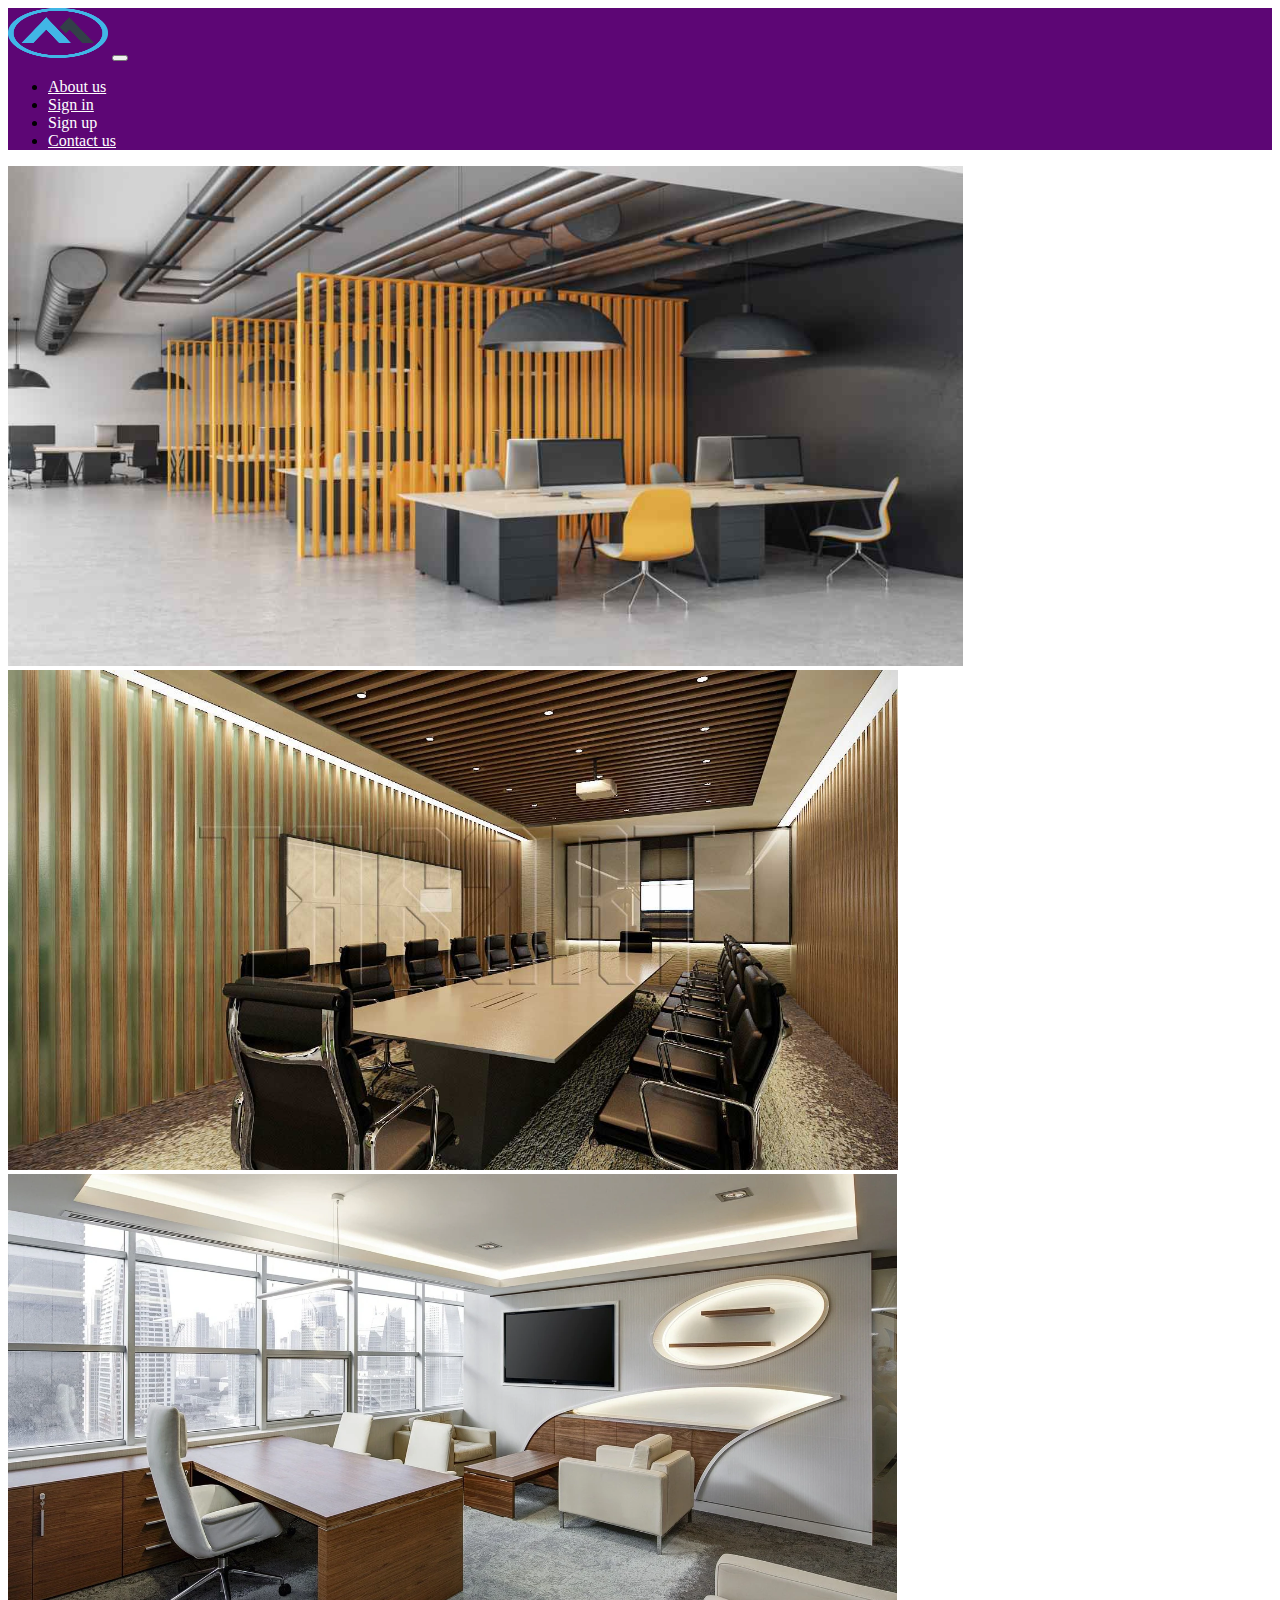
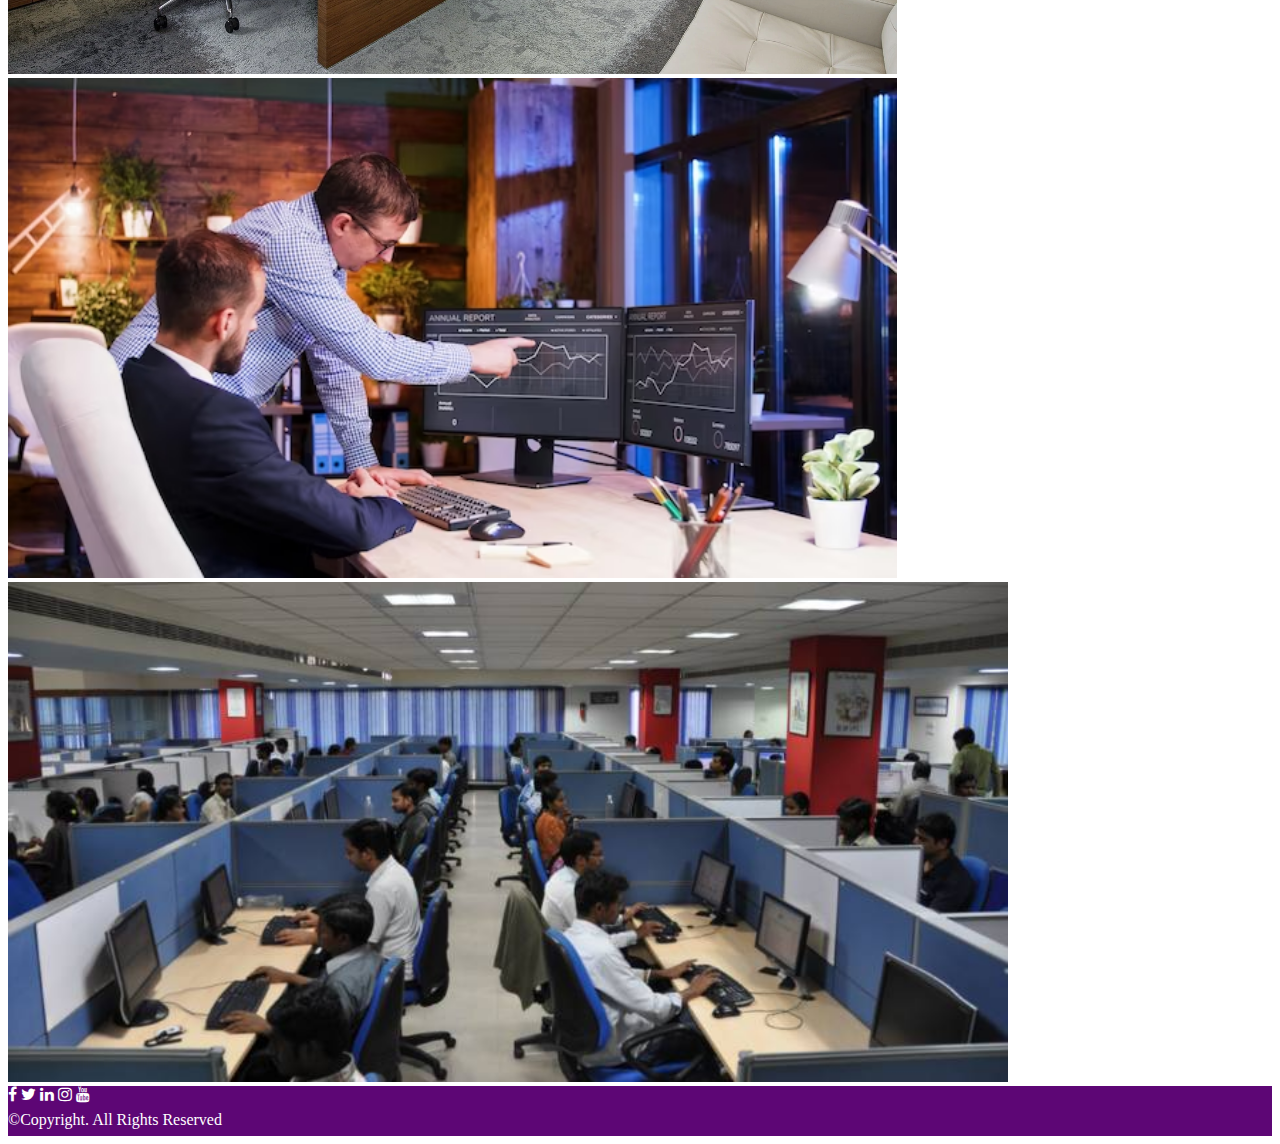
<file: index.html>
<!DOCTYPE html>
<html lang="en">
<head>
    <meta charset="UTF-8">
    <meta http-equiv="X-UA-Compatible" content="IE=edge">
    <meta name="viewport" content="width=device-width, initial-scale=1.0">
    <title>Home</title>
    <link rel="stylesheet" href="style.css" type="text/css">
    <link
    href="https://cdn.jsdelivr.net/npm/bootstrap@5.1.3/dist/css/bootstrap.min.css" rel="stylesheet"
    integrity="sha384-1BmE4kWBq78iYhFldvKuhfTAU6auU8tT94WrHftjDbrCEXSU1oBoqyl2QvZ6jIW3" crossorigin="anonymous"/>
    <link rel="stylesheet" href="https://cdnjs.cloudflare.com/ajax/libs/font-awesome/4.7.0/css/font-awesome.min.css">

  </head>
<body>
    <nav class="navbar sticky-top navbar-expand-sm navbar-light bg"  >
        <div class="container-fluid " >
          <img src="logo.png" width="100" height="50" >
          <button
    class="navbar-toggler"
    type="button"
    data-toggle="collapse"
    data-target="#navbarSupportedContent"
    aria-controls="navbarSupportedContent"
    aria-expanded="false"
    aria-label="Toggle navigation"
  >
    <span class="navbar-toggler-icon"></span>
  </button>
          <div class="collapse navbar-collapse"  id="navbarSupportedContent">
            <ul class="navbar-nav ms-auto mb-2 mb-lg-0 " >
              
              <li class="nav-item pt-2 pb-2 ">
                  <a class="nav-link ck" style="color: white;" href="about.html" >About us</a>
              </li>
              <li class="nav-item pt-2 pb-2">
                  <a class="nav-link ck" style="color: white;"href="login.html" >Sign in</a>
              </li>
              <li class="nav-item pt-2 pb-2">  
                <a class="nav-link cl" style="color: white;" href="signup.html" >Sign up</a>
              </li>
              <li class="nav-item pt-2 pb-2">  
                <a class="nav-link" href="contact.html" style="color: white;">Contact us</a>
              </li>
          </ul>
        </div>
        </div>
    </nav>
    <div  class="carousel slide" data-ride="carousel" id="home" >
        <div class="carousel-inner">
          <div class="carousel-item active">
            <img class="imge d-block w-100" src="8.jpg" alt="First slide">
          </div>
          <div class="carousel-item">
            <img class="imge d-block w-100" src="7.jpg"  alt="Second slide">
          </div>
          <div class="carousel-item">
            <img class="imge d-block w-100" src="6.jpg"  >
          </div>
          <div class="carousel-item">
            <img class="imge d-block w-100" src="3.png"  >
          </div>
          <div class="carousel-item">
            <img class="imge d-block w-100" src="4.jpg"  >
          </div>
        </div>

        <footer>
          <div class="text-center bg" style=" height: 25px;">
              
          <a href="https://www.facebook.com" class="fa fa-facebook cl"></a>
          <a href="https://www.twitter.com" class="fa fa-twitter ml-3 cl" ></a>
          <a href="https://www.linkedin.com" class="fa fa-linkedin ml-3 cl" ></a>
          <a href="https://www.instagram.com" class="fa fa-instagram ml-3 cl"></a>
          <a href="https://www.youtube.com" class="fa fa-youtube ml-3 cl"></a>
          </div>
          <div class="text-center bg" style="color: white;  height: 25px;">
          &copy;Copyright. All Rights Reserved</div>
      </footer>
        
        <script src="https://code.jquery.com/jquery-3.2.1.slim.min.js" integrity="sha384-KJ3o2DKtIkvYIK3UENzmM7KCkRr/rE9/Qpg6aAZGJwFDMVNA/GpGFF93hXpG5KkN" crossorigin="anonymous"></script>
<script src="https://cdnjs.cloudflare.com/ajax/libs/popper.js/1.12.9/umd/popper.min.js" integrity="sha384-ApNbgh9B+Y1QKtv3Rn7W3mgPxhU9K/ScQsAP7hUibX39j7fakFPskvXusvfa0b4Q" crossorigin="anonymous"></script>
<script src="https://maxcdn.bootstrapcdn.com/bootstrap/4.0.0/js/bootstrap.min.js" integrity="sha384-JZR6Spejh4U02d8jOt6vLEHfe/JQGiRRSQQxSfFWpi1MquVdAyjUar5+76PVCmYl" crossorigin="anonymous"></script>
</body>
</html>
</file>
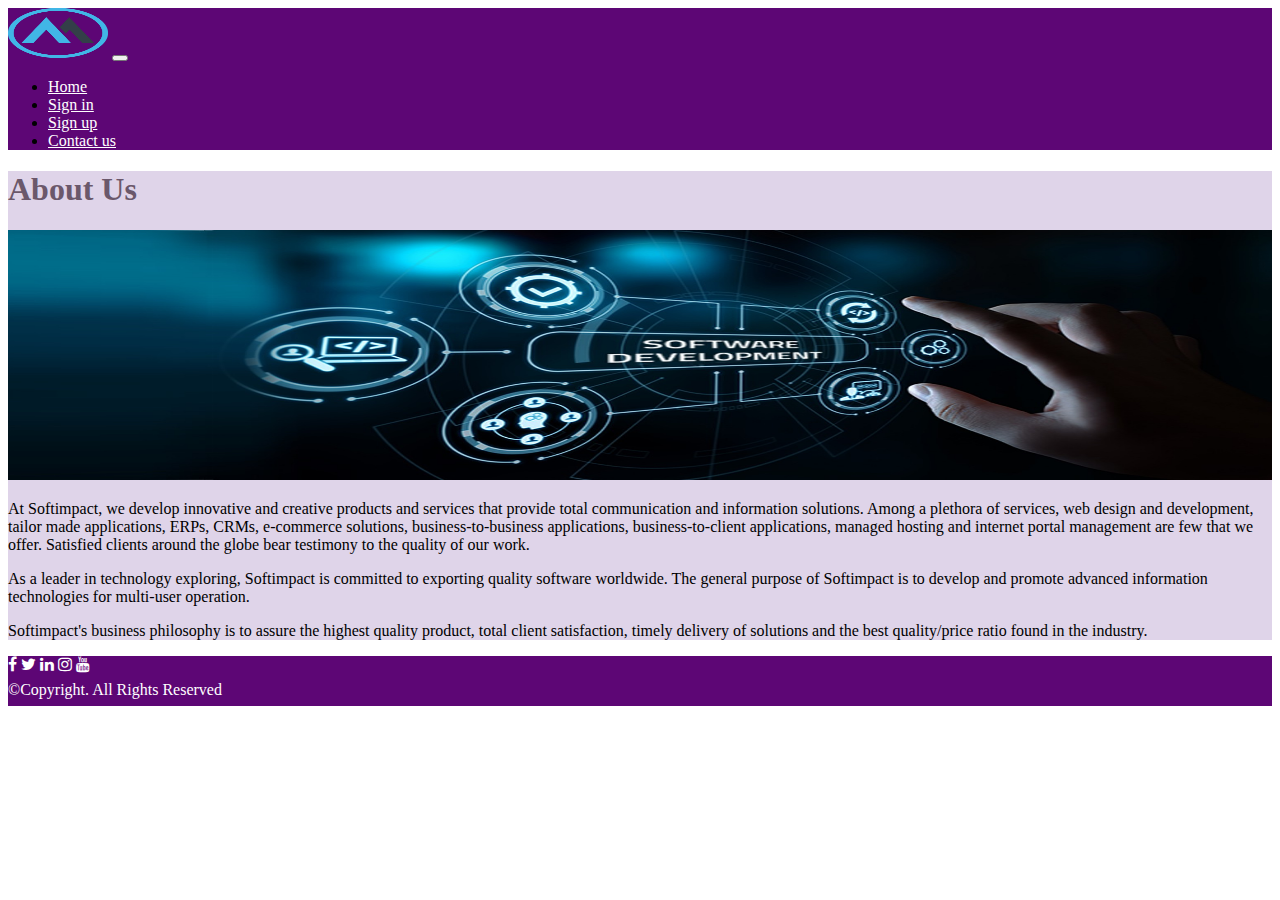
<file: about.html>
<!DOCTYPE html>
<html lang="en">
<head>
    <meta charset="UTF-8">
    <meta http-equiv="X-UA-Compatible" content="IE=edge">
    <meta name="viewport" content="width=device-width, initial-scale=1.0">
    <title>About Page</title>
    <link rel="stylesheet" href="style.css" type="text/css">
    <link
    href="https://cdn.jsdelivr.net/npm/bootstrap@5.1.3/dist/css/bootstrap.min.css" rel="stylesheet"
    integrity="sha384-1BmE4kWBq78iYhFldvKuhfTAU6auU8tT94WrHftjDbrCEXSU1oBoqyl2QvZ6jIW3" crossorigin="anonymous"/>
    <link rel="stylesheet" href="https://cdnjs.cloudflare.com/ajax/libs/font-awesome/4.7.0/css/font-awesome.min.css">
</head>
<body>
    <nav class="navbar sticky-top navbar-expand-sm navbar-light " style="background-color: rgb(93, 6, 117);" >
        <div class="container-fluid" >
          <img src="logo.png" width="100" height="50" >
          <button
    class="navbar-toggler"
    type="button"
    data-toggle="collapse"
    data-target="#navbarSupportedContent"
    aria-controls="navbarSupportedContent"
    aria-expanded="false"
    aria-label="Toggle navigation"
  >
    <span class="navbar-toggler-icon"></span>
  </button>
          <div class="collapse navbar-collapse" id="navbarSupportedContent">
            <ul class="navbar-nav ms-auto mb-2 mb-lg-0" >
              <li class="nav-item pt-2 pb-2">
                  <a class="nav-link" href="index.html" style="color: white;">Home</a>    
              </li>
              
              <li class="nav-item pt-2 pb-2">
                  <a class="nav-link" href="login.html" style="color: white;">Sign in</a>
              </li>
              <li class="nav-item pt-2 pb-2">  
                <a class="nav-link" href="signup.html" style="color: white;">Sign up</a>
              </li>
              <li class="nav-item pt-2 pb-2">  
                <a class="nav-link" href="contact.html" style="color: white;">Contact us</a>
              </li>
          </ul>
        </div>
        </div>
    </nav>
    

   <div style=" background-color: rgb(223, 212, 233); " class="w-100 container-fluid p-2">
    <h1 style="color: rgb(107, 88, 107);">About Us</h1>   <img src="2.jpg" alt="" height="250px" width="100%"><p>
    At Softimpact, we develop innovative and creative products and services that provide total communication and information solutions. Among a plethora of services, web design and development, tailor made applications, ERPs, CRMs, e-commerce solutions, business-to-business applications, business-to-client applications, managed hosting and internet portal management are few that we offer. Satisfied clients around the globe bear testimony to the quality of our work.
</p><p>
As a leader in technology exploring, Softimpact is committed to exporting quality software worldwide.
The general purpose of Softimpact is to develop and promote advanced information technologies for multi-user operation.
</p><p>
Softimpact's business philosophy is to assure the highest quality product, total client satisfaction, timely delivery of solutions and the best quality/price ratio found in the industry.
</p>
    </div>


        
    <footer>
      <div class="text-center bg" style=" height: 25px;">
          
      <a href="https://www.facebook.com" class="fa fa-facebook cl"></a>
      <a href="https://www.twitter.com" class="fa fa-twitter ml-3 cl" ></a>
      <a href="https://www.linkedin.com" class="fa fa-linkedin ml-3 cl" ></a>
      <a href="https://www.instagram.com" class="fa fa-instagram ml-3 cl"></a>
      <a href="https://www.youtube.com" class="fa fa-youtube ml-3 cl"></a>
      </div>
      <div class="text-center bg" style="color: white;  height: 25px;">
      &copy;Copyright. All Rights Reserved</div>
  </footer>
        
        <script src="https://code.jquery.com/jquery-3.2.1.slim.min.js" integrity="sha384-KJ3o2DKtIkvYIK3UENzmM7KCkRr/rE9/Qpg6aAZGJwFDMVNA/GpGFF93hXpG5KkN" crossorigin="anonymous"></script>
<script src="https://cdnjs.cloudflare.com/ajax/libs/popper.js/1.12.9/umd/popper.min.js" integrity="sha384-ApNbgh9B+Y1QKtv3Rn7W3mgPxhU9K/ScQsAP7hUibX39j7fakFPskvXusvfa0b4Q" crossorigin="anonymous"></script>
<script src="https://maxcdn.bootstrapcdn.com/bootstrap/4.0.0/js/bootstrap.min.js" integrity="sha384-JZR6Spejh4U02d8jOt6vLEHfe/JQGiRRSQQxSfFWpi1MquVdAyjUar5+76PVCmYl" crossorigin="anonymous"></script>
</body>
</html>
</file>
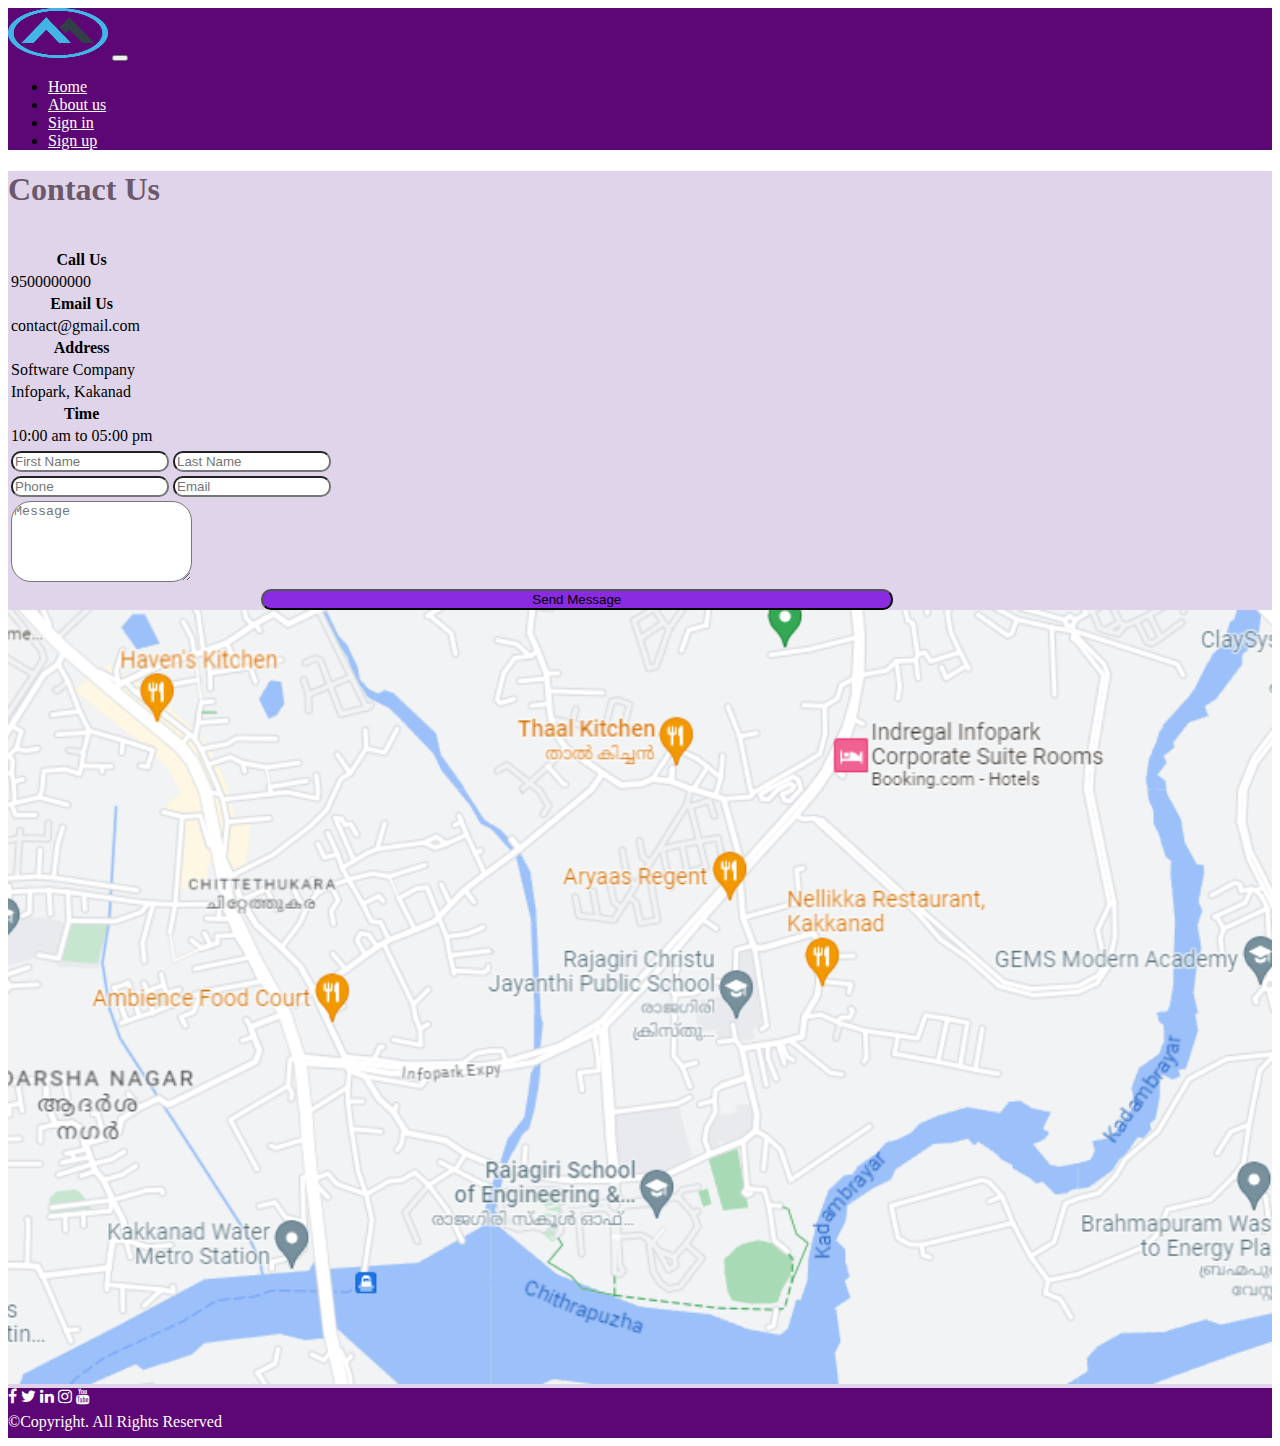
<file: contact.html>
<!DOCTYPE html>
<html lang="en">
<head>
    <meta charset="UTF-8">
    <meta http-equiv="X-UA-Compatible" content="IE=edge">
    <meta name="viewport" content="width=device-width, initial-scale=1.0">
    <title>Contact Page</title>
    <link rel="stylesheet" href="style.css" type="text/css">
    <link
    href="https://cdn.jsdelivr.net/npm/bootstrap@5.1.3/dist/css/bootstrap.min.css" rel="stylesheet"
    integrity="sha384-1BmE4kWBq78iYhFldvKuhfTAU6auU8tT94WrHftjDbrCEXSU1oBoqyl2QvZ6jIW3" crossorigin="anonymous"/>
    <link rel="stylesheet" href="https://cdnjs.cloudflare.com/ajax/libs/font-awesome/4.7.0/css/font-awesome.min.css">
</head>
<body>
    <nav class="navbar sticky-top navbar-expand-sm navbar-light " style="background-color: rgb(93, 6, 117);" >
        <div class="container-fluid" >
          <img src="logo.png" width="100" height="50" >
          <button
    class="navbar-toggler"
    type="button"
    data-toggle="collapse"
    data-target="#navbarSupportedContent"
    aria-controls="navbarSupportedContent"
    aria-expanded="false"
    aria-label="Toggle navigation"
  >
    <span class="navbar-toggler-icon"></span>
  </button>
          <div class="collapse navbar-collapse" id="navbarSupportedContent">
            <ul class="navbar-nav ms-auto mb-2 mb-lg-0" >
              <li class="nav-item pt-2 pb-2">
                  <a class="nav-link" href="index.html" style="color: white;">Home</a>    
              </li>
              <li class="nav-item pt-2 pb-2">
                  <a class="nav-link" href="about.html" style="color: white;">About us</a>
              </li>
              <li class="nav-item pt-2 pb-2">  
                <a class="nav-link" href="login.html" style="color: white;">Sign in</a>
              </li>
              <li class="nav-item pt-2 pb-2">  
                <a class="nav-link" href="signup.html" style="color: white;">Sign up</a>
              </li>
              
          </ul>
        </div>
        </div>
    </nav>
    

    <div class="highlight container-fluid" style="background-color: rgb(223, 212, 233);">
        <div class="clearfix">
            
            <h1 style="color: rgb(107, 88, 107);">Contact Us</h1>
        
            <div class="row container-fluid">
                <div class=" col-md-4 col-12 ">
                    <br>
                    <table>
                        <tr><th>Call Us</th></tr>
                        <tr><td>9500000000</td></tr>
                        
                        <tr><th>Email Us</th></tr>
                        <tr><td>contact@gmail.com</td></tr>
                        
                        <tr><th>Address</th></tr>
                        <tr><td>Software Company</td></tr>
                        <tr><td>Infopark, Kakanad</td></tr>
                        
                        <tr><th>Time</th></tr>
                        <tr><td>10:00 am to 05:00 pm</td></tr>
                        
    
                    </table>
                        
                    
                  
                </div>
                <div class="mt-2 col-md-4 col-12" >
                    
                  <form action="" method="post">
                    <table>
                        <tr>
                           <td align="center" ><input type="text" name="fname"  placeholder="First Name" class="cls"></td> 
                           <td align="center"><input type="text" name="lname" placeholder="Last Name" class="cls" ></td>
                        </tr>
                        <tr>
                            <td align="center" class="p-2"><input type="number" name="phone" placeholder="Phone" class="cls"></td> 
                            <td align="center" class="p-2"><input type="email" name="email" placeholder="Email" class="cls"></td>
                         </tr>
                         <tr>
                             <td  colspan="2" class="p-2"><textarea name="msg" id="" rows="5" placeholder="Message" class="w-100"></textarea></td>
                         </tr>
    
                    </table>
                    <button type="submit"  class="btn m-3 cls" style="background-color: blueviolet;">Send Message</button>
    
                </form> 
              
                </div>

                <div class="mt-2 col-md-4 col-12" >
                    
                     <img src="Screenshot (105).png" class="m-3" height="80%" width="100%" alt="">
                
                  </div>
            
            </div>
        </div>
    </div>
    </body> 
    </html>


        
    <footer>
        <div class="text-center bg" style=" height: 25px;">
            
        <a href="https://www.facebook.com" class="fa fa-facebook cl"></a>
        <a href="https://www.twitter.com" class="fa fa-twitter ml-3 cl" ></a>
        <a href="https://www.linkedin.com" class="fa fa-linkedin ml-3 cl" ></a>
        <a href="https://www.instagram.com" class="fa fa-instagram ml-3 cl"></a>
        <a href="https://www.youtube.com" class="fa fa-youtube ml-3 cl"></a>
        </div>
        <div class="text-center bg" style="color: white;  height: 25px;">
        &copy;Copyright. All Rights Reserved</div>
    </footer>
        
        <script src="https://code.jquery.com/jquery-3.2.1.slim.min.js" integrity="sha384-KJ3o2DKtIkvYIK3UENzmM7KCkRr/rE9/Qpg6aAZGJwFDMVNA/GpGFF93hXpG5KkN" crossorigin="anonymous"></script>
<script src="https://cdnjs.cloudflare.com/ajax/libs/popper.js/1.12.9/umd/popper.min.js" integrity="sha384-ApNbgh9B+Y1QKtv3Rn7W3mgPxhU9K/ScQsAP7hUibX39j7fakFPskvXusvfa0b4Q" crossorigin="anonymous"></script>
<script src="https://maxcdn.bootstrapcdn.com/bootstrap/4.0.0/js/bootstrap.min.js" integrity="sha384-JZR6Spejh4U02d8jOt6vLEHfe/JQGiRRSQQxSfFWpi1MquVdAyjUar5+76PVCmYl" crossorigin="anonymous"></script>
</body>
</html>
</file>
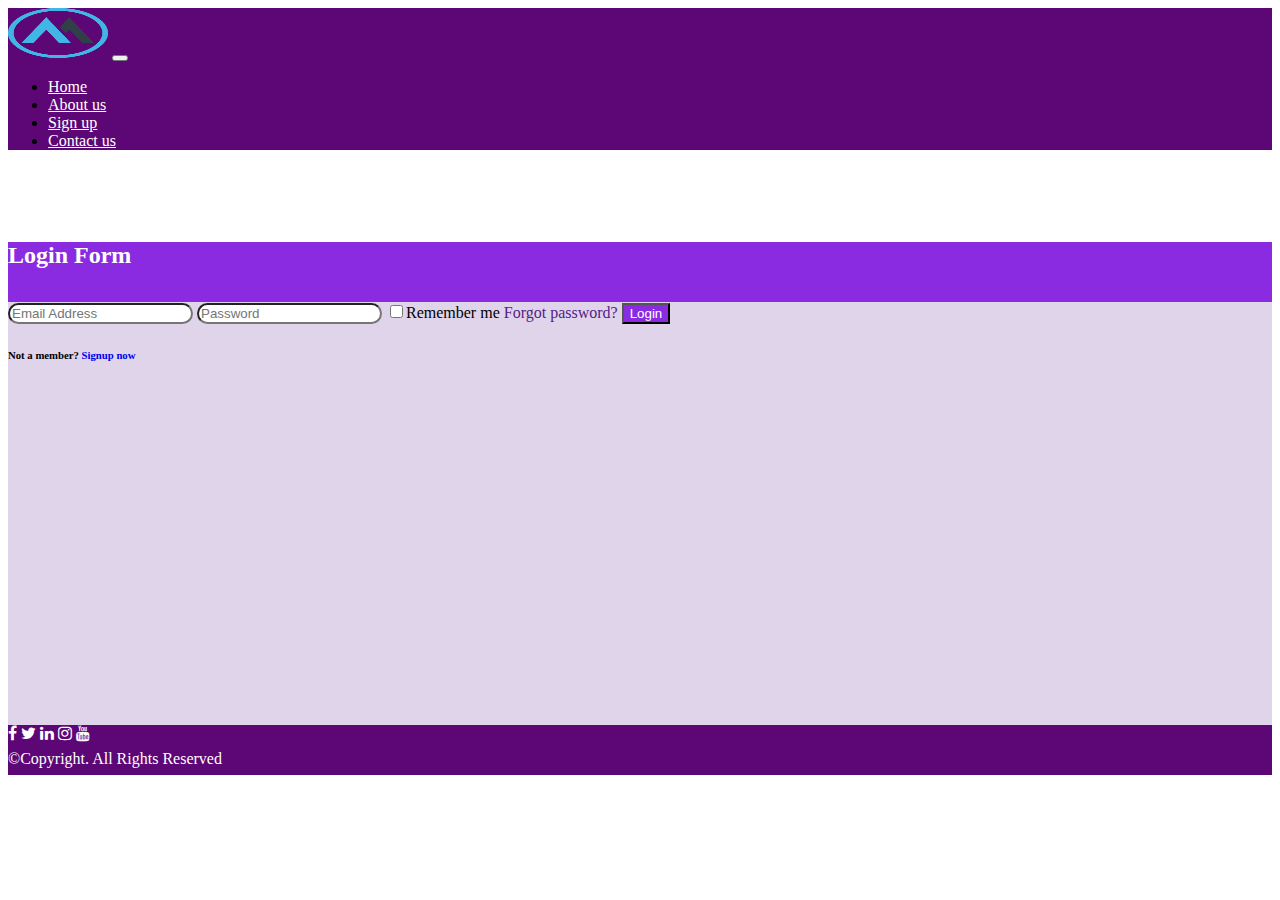
<file: login.html>
<!DOCTYPE html>
<html lang="en">
<head>
    <meta charset="UTF-8">
    <meta http-equiv="X-UA-Compatible" content="IE=edge">
    <meta name="viewport" content="width=device-width, initial-scale=1.0">
    <title>Login Page</title>
    <link rel="stylesheet" href="style.css" type="text/css">
    <link
    href="https://cdn.jsdelivr.net/npm/bootstrap@5.1.3/dist/css/bootstrap.min.css" rel="stylesheet"
    integrity="sha384-1BmE4kWBq78iYhFldvKuhfTAU6auU8tT94WrHftjDbrCEXSU1oBoqyl2QvZ6jIW3" crossorigin="anonymous"/>
    <link rel="stylesheet" href="https://cdnjs.cloudflare.com/ajax/libs/font-awesome/4.7.0/css/font-awesome.min.css">
</head>
<body>
    <nav class="navbar sticky-top navbar-expand-sm navbar-light " style="background-color: rgb(93, 6, 117);" >
        <div class="container-fluid" >
          <img src="logo.png" width="100" height="50" >
          <button
    class="navbar-toggler"
    type="button"
    data-toggle="collapse"
    data-target="#navbarSupportedContent"
    aria-controls="navbarSupportedContent"
    aria-expanded="false"
    aria-label="Toggle navigation"
  >
    <span class="navbar-toggler-icon"></span>
  </button>
          <div class="collapse navbar-collapse" id="navbarSupportedContent">
            <ul class="navbar-nav ms-auto mb-2 mb-lg-0" >
              <li class="nav-item pt-2 pb-2">
                  <a class="nav-link" href="index.html" style="color: white;">Home</a>    
              </li>
              <li class="nav-item pt-2 pb-2">
                  <a class="nav-link" href="about.html" style="color: white;">About us</a>
              </li>
              <li class="nav-item pt-2 pb-2">  
                <a class="nav-link" href="signup.html" style="color: white;">Sign up</a>
              </li>
              <li class="nav-item pt-2 pb-2">  
                <a class="nav-link" href="contact.html" style="color: white;">Contact us</a>
              </li>
          </ul>
        </div>
        </div>
    </nav>
    

   <div style="height: 483px; background-color: rgb(223, 212, 233); " class="container-fluid border ml-40 mr-40 mt-2 mb-2 col-md-5">
    <div class="mt-2" style=" height: 300px; ">
      <div  style="height: 60px; margin-top: 92px; background-color: blueviolet; color: white;" class="text-center">
        <h2 class="m-2 pt-2">Login Form</h2></div>
        
        <form>
        <input class="form-control p-2 m-2" type="text" placeholder="Email Address" class="form-control">
        <input class="form-control p-2 m-2" type="password" placeholder="Password" class="form-control">
        <input class="m-2 text-center" style="border-radius: 20px; color: gray;" type="checkbox">Remember me <a href="" style="text-decoration: none;">Forgot password?</a>
        <input class="form-control p-2 m-2" style="background-color: blueviolet; color: white;" type="submit" placeholder="Login" class="form-control" value="Login">
        <h6 class="text-center">Not a member? <a href="signup.html" style="text-decoration: none;">Signup now</a></h6>
        </form>
        
        
        </div>
    
    </div>


        
    <footer>
      <div class="text-center bg" style=" height: 25px;">
          
      <a href="https://www.facebook.com" class="fa fa-facebook cl"></a>
      <a href="https://www.twitter.com" class="fa fa-twitter ml-3 cl" ></a>
      <a href="https://www.linkedin.com" class="fa fa-linkedin ml-3 cl" ></a>
      <a href="https://www.instagram.com" class="fa fa-instagram ml-3 cl"></a>
      <a href="https://www.youtube.com" class="fa fa-youtube ml-3 cl"></a>
      </div>
      <div class="text-center bg" style="color: white;  height: 25px;">
      &copy;Copyright. All Rights Reserved</div>
  </footer>
        
        <script src="https://code.jquery.com/jquery-3.2.1.slim.min.js" integrity="sha384-KJ3o2DKtIkvYIK3UENzmM7KCkRr/rE9/Qpg6aAZGJwFDMVNA/GpGFF93hXpG5KkN" crossorigin="anonymous"></script>
<script src="https://cdnjs.cloudflare.com/ajax/libs/popper.js/1.12.9/umd/popper.min.js" integrity="sha384-ApNbgh9B+Y1QKtv3Rn7W3mgPxhU9K/ScQsAP7hUibX39j7fakFPskvXusvfa0b4Q" crossorigin="anonymous"></script>
<script src="https://maxcdn.bootstrapcdn.com/bootstrap/4.0.0/js/bootstrap.min.js" integrity="sha384-JZR6Spejh4U02d8jOt6vLEHfe/JQGiRRSQQxSfFWpi1MquVdAyjUar5+76PVCmYl" crossorigin="anonymous"></script>
</body>
</html>
</file>
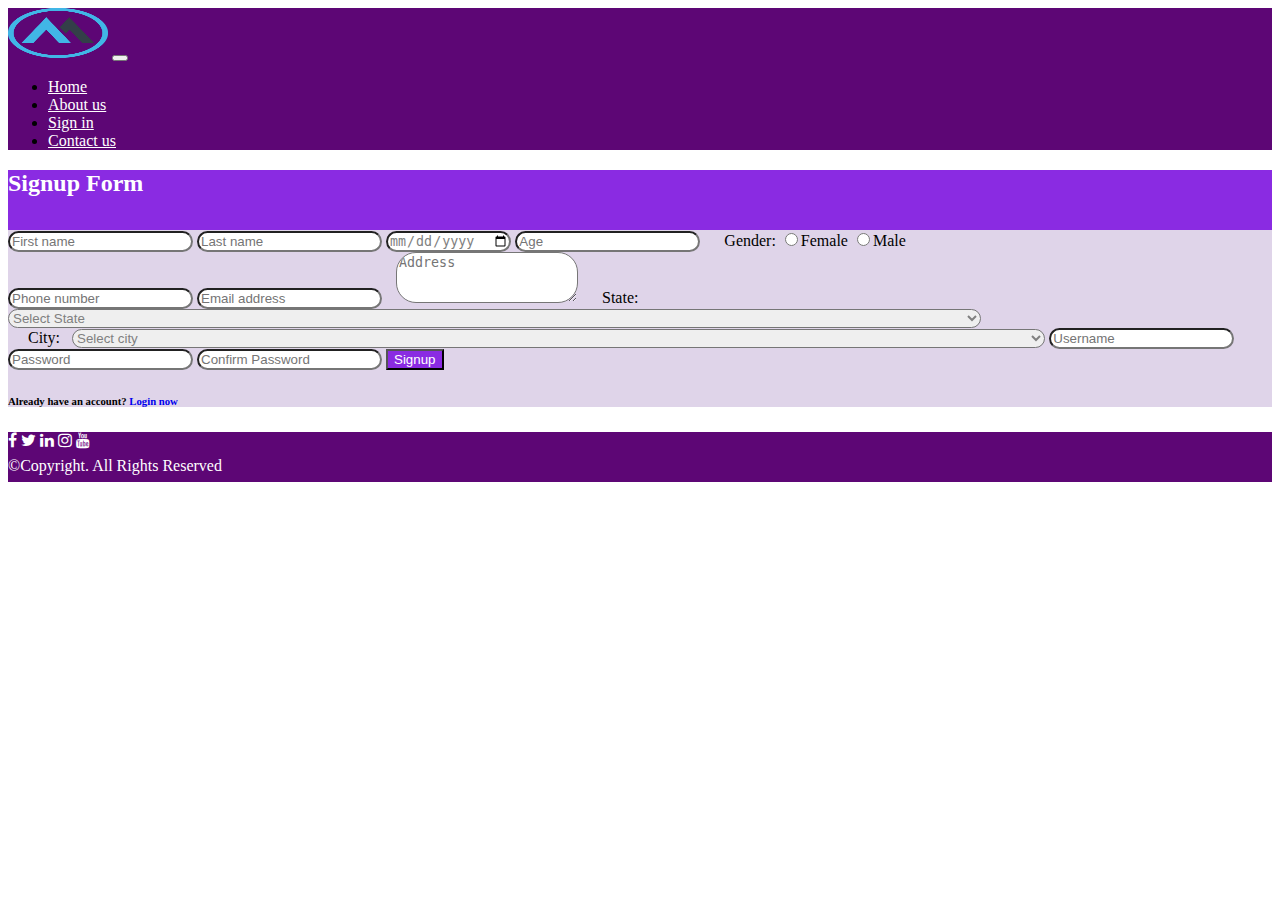
<file: signup.html>
<!DOCTYPE html>
<html lang="en">
<head>
    <meta charset="UTF-8">
    <meta http-equiv="X-UA-Compatible" content="IE=edge">
    <meta name="viewport" content="width=device-width, initial-scale=1.0">
    <title>Signup Page</title>
    <link rel="stylesheet" href="style.css" type="text/css">
    <link
    href="https://cdn.jsdelivr.net/npm/bootstrap@5.1.3/dist/css/bootstrap.min.css" rel="stylesheet"
    integrity="sha384-1BmE4kWBq78iYhFldvKuhfTAU6auU8tT94WrHftjDbrCEXSU1oBoqyl2QvZ6jIW3" crossorigin="anonymous"/>
    <link rel="stylesheet" href="https://cdnjs.cloudflare.com/ajax/libs/font-awesome/4.7.0/css/font-awesome.min.css">
</head>
<body>
    <nav class="navbar sticky-top navbar-expand-sm navbar-light " style="background-color: rgb(93, 6, 117);" >
        <div class="container-fluid" >
          <img src="logo.png" width="100" height="50" >
          <button
    class="navbar-toggler"
    type="button"
    data-toggle="collapse"
    data-target="#navbarSupportedContent"
    aria-controls="navbarSupportedContent"
    aria-expanded="false"
    aria-label="Toggle navigation"
  >
    <span class="navbar-toggler-icon"></span>
  </button>
          <div class="collapse navbar-collapse" id="navbarSupportedContent">
            <ul class="navbar-nav ms-auto mb-2 mb-lg-0" >
              <li class="nav-item pt-2 pb-2">
                  <a class="nav-link" href="index.html" style="color: white;">Home</a>    
              </li>
              <li class="nav-item pt-2 pb-2">
                  <a class="nav-link" href="about.html" style="color: white;">About us</a>
              </li>
              <li class="nav-item pt-2 pb-2">
                  <a class="nav-link" href="login.html" style="color: white;">Sign in</a>
              </li>
              
              <li class="nav-item pt-2 pb-2">  
                <a class="nav-link" href="contact.html" style="color: white;">Contact us</a>
              </li>
          </ul>
        </div>
        </div>
    </nav>
    

   
    <div style=" background-color: rgb(223, 212, 233); " class="container-fluid border ml-40 mr-40 mt-2 mb-2 col-md-5">
        <div class="" >
          <div  style="height: 60px; background-color: blueviolet; color: white;" class="text-center">
            <h2 class="m-2 pt-2">Signup Form</h2></div>
            
            <form>
            <input class="form-control p-2 m-2 inp" type="text" placeholder="First name" >
            <input class="form-control p-2 m-2" type="text" placeholder="Last name" class="form-control">
            <input class="form-control p-2 m-2" type="date" placeholder="Date of Birth" class="form-control">
            <input class="form-control p-2 m-2" type="text" placeholder="Age" class="form-control">
            &nbsp;&nbsp;&nbsp;&nbsp;&nbsp;Gender:
            <input  class="p-2 m-2" type="radio" name="gen" >Female
            <input  class="p-2 m-2" type="radio" name="gen">Male <br>
            <input class="form-control p-2 m-2" type="number" maxlength="10" placeholder="Phone number" class="form-control">
            <input class="form-control p-2 m-2" type="email" placeholder="Email address" class="form-control">
            <textarea name="" id="" class="w-100" rows="3" placeholder="Address" style=" margin-left: 10px;"></textarea>
            &nbsp;&nbsp;&nbsp;&nbsp;&nbsp;State: <select placeholder="Select State" class=" p-2 m-2">
                <option>Select State</option>
                <option>Kerala</option>
                <option>Tamilnadu</option>
                <option>Karnataka</option>
              </select><br>
              &nbsp;&nbsp;&nbsp;&nbsp;&nbsp;City:&nbsp;&nbsp;&nbsp;<select placeholder="Select City" class=" p-2 m-2">
                <option>Select city</option>
                <option>Ernakulam</option>
                <option>Palakad</option>
                <option>Trissur</option>
              </select>
            <input  class="form-control p-2 m-2" type="text" placeholder="Username" class="form-control">
            <input  class="form-control p-2 m-2" type="password" placeholder="Password" class="form-control">
            <input  class="form-control p-2 m-2" type="password" placeholder="Confirm Password" class="form-control">
            
            <input class="form-control p-2 m-2"  style="background-color: blueviolet; color: white;" type="submit" placeholder="Signup" class="form-control" value="Signup">
            <h6 class="text-center">Already have an account? <a href="login.html" style="text-decoration: none;">Login now</a></h6>
            </form>
            
            
            </div>
        
        </div>


        
        <footer>
          <div class="text-center bg" style=" height: 25px;">
              
          <a href="https://www.facebook.com" class="fa fa-facebook cl"></a>
          <a href="https://www.twitter.com" class="fa fa-twitter ml-3 cl" ></a>
          <a href="https://www.linkedin.com" class="fa fa-linkedin ml-3 cl" ></a>
          <a href="https://www.instagram.com" class="fa fa-instagram ml-3 cl"></a>
          <a href="https://www.youtube.com" class="fa fa-youtube ml-3 cl"></a>
          </div>
          <div class="text-center bg" style="color: white;  height: 25px;">
          &copy;Copyright. All Rights Reserved</div>
      </footer>
        
        <script src="https://code.jquery.com/jquery-3.2.1.slim.min.js" integrity="sha384-KJ3o2DKtIkvYIK3UENzmM7KCkRr/rE9/Qpg6aAZGJwFDMVNA/GpGFF93hXpG5KkN" crossorigin="anonymous"></script>
<script src="https://cdnjs.cloudflare.com/ajax/libs/popper.js/1.12.9/umd/popper.min.js" integrity="sha384-ApNbgh9B+Y1QKtv3Rn7W3mgPxhU9K/ScQsAP7hUibX39j7fakFPskvXusvfa0b4Q" crossorigin="anonymous"></script>
<script src="https://maxcdn.bootstrapcdn.com/bootstrap/4.0.0/js/bootstrap.min.js" integrity="sha384-JZR6Spejh4U02d8jOt6vLEHfe/JQGiRRSQQxSfFWpi1MquVdAyjUar5+76PVCmYl" crossorigin="anonymous"></script>
</body>
</html>
</file>
<file: style.css>
.imge{
    height: 500px;
}

.cl{
    color: white;
    text-decoration: none;
}

.ck{
    color: white;
}

.bg{
    background-color: rgb(93, 6, 117);
}



input[type=password], input[type=text], input[type=email], input[type=number], input[type=date], input[type=submt]{
    border-radius: 20px; color: gray;
}

select{
    border-radius: 20px; color: gray;
    width: 77%;
}

textarea{
    border-radius: 20px; color: gray;
}

input.cls{
    width: 150px;
    border-radius: 10px;
}

.btn{
    width: 50%;
    border-radius: 10px;
    margin-left: 20%;
}
</file>
